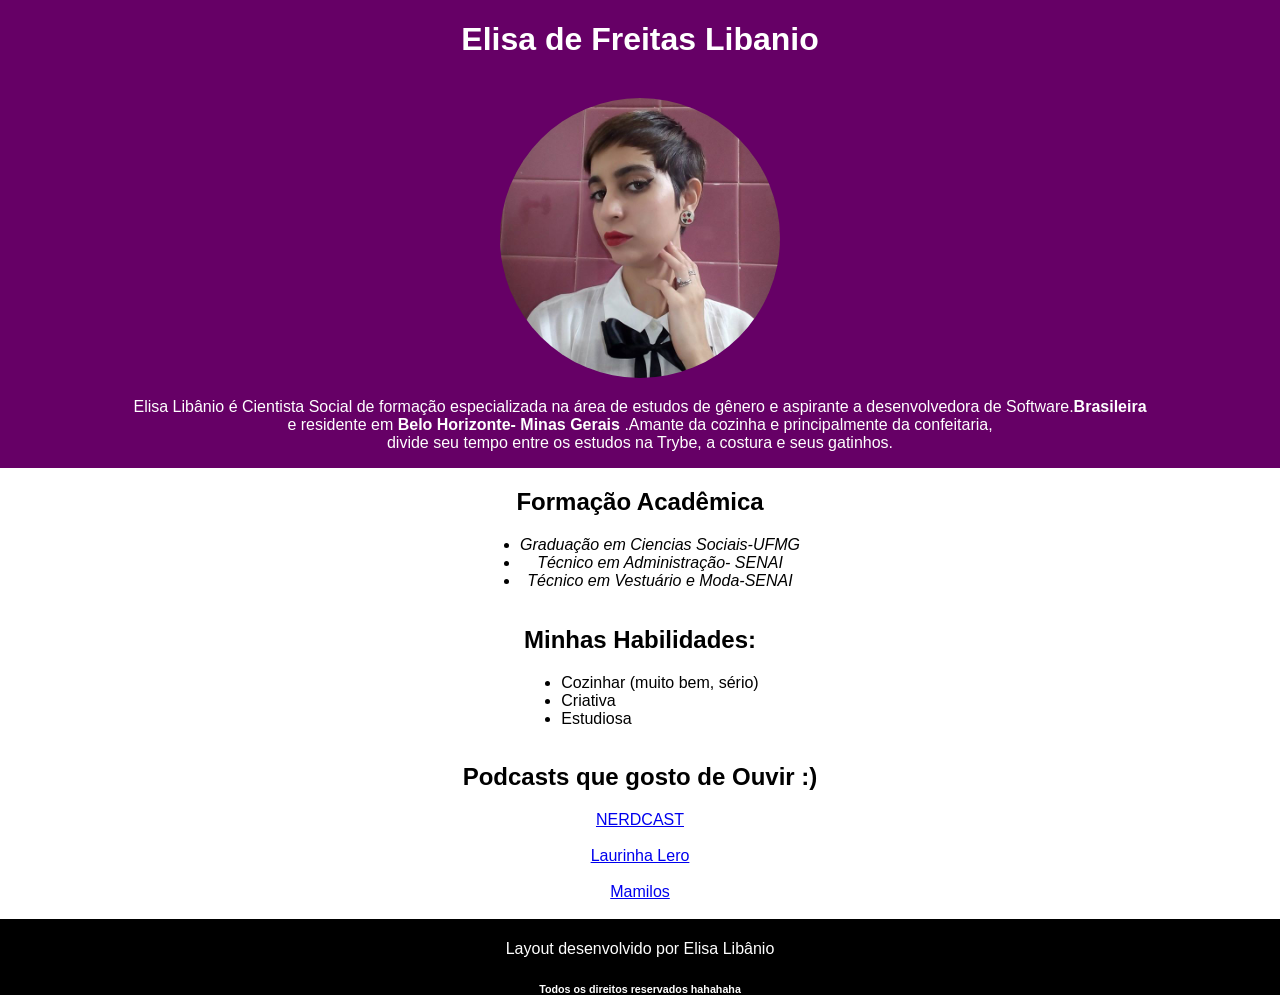
<file: index.html>
<!DOCTYPE html>
<html>

<head>

    <meta charset="UTF-8">
    <title> Minha página gitpage</title>
    <link rel="stylesheet" href="style.css">

</head>

<body>
    <div class="bgPink centralizar header noPadding">
        <h1>Elisa de Freitas Libanio</h1> <br>

        <div class="sofoto"> <img class="minhaFoto" alt="Foto de uma mulher séria e bonitinha" src="./minha-ft.jpg"></div>


        <p>Elisa Libânio é Cientista Social de formação especializada na área de estudos de gênero e aspirante a desenvolvedora de Software.<strong>Brasileira</strong> <br>
            e residente em <strong>Belo Horizonte- Minas Gerais</strong> .Amante da cozinha e principalmente da
            confeitaria,<br>
            divide seu tempo entre os estudos na Trybe, a costura e seus gatinhos. </p>
    </div>

    <div class="centralizar bg-white">
       <div class="Academica"><h2>Formação Acadêmica </h2>
        <ul>
            <li> <em>Graduação em Ciencias Sociais-UFMG </em> </li>

            <li> <em>Técnico em Administração- SENAI </em>

            <li> <em>Técnico em Vestuário e Moda-SENAI </em> </li>

        </ul> </div>


       <div class="Habilidades"> <h2>Minhas Habilidades:</h2>

        <ul class="text-align-left">

            <li>Cozinhar (muito bem, sério) </li>

            <li>Criativa </li>

            <li>Estudiosa </li>

        </ul></div>

        <h2><strong> Podcasts que gosto de Ouvir :)</strong> </h2>
        </h2>

        <a href=" https://jovemnerd.com.br/nerdcast/"> NERDCAST</a> <br>
        <a href="https://open.spotify.com/show/0znjxREK2kgs1iL0i7W46V"> Laurinha Lero</a> <br>
        <a href="https://www.b9.com.br/shows/mamilos/"> Mamilos </a> <br>

    </div>

    <div class="Footer">

        <p>Layout desenvolvido por Elisa Libânio </p>
        <h6>Todos os direitos reservados hahahaha</h6>


    </div>




</body>

</html>
<!--Seu Portfólio Web deve ter as seguintes informações:

Seu nome completo;

Uma foto atual sua, acompanhada de um texto alternativo, que deve ser a descrição da foto que você está usando;

Uma breve descrição sobre você, destacando algumas informações como nacionalidade e a cidade/estado onde mora;

Uma lista de habilidades que você possui, com destaque para aquela de que você mais se orgulha;

Um link interno para a sua foto;

Um link externo para algum blog de que você goste, que abra em uma nova aba;

Partes do seu portfólio destacadas com negrito e/ou itálico;

Um índice com links internos para as diferentes seções do seu portfólio.-->
</file>
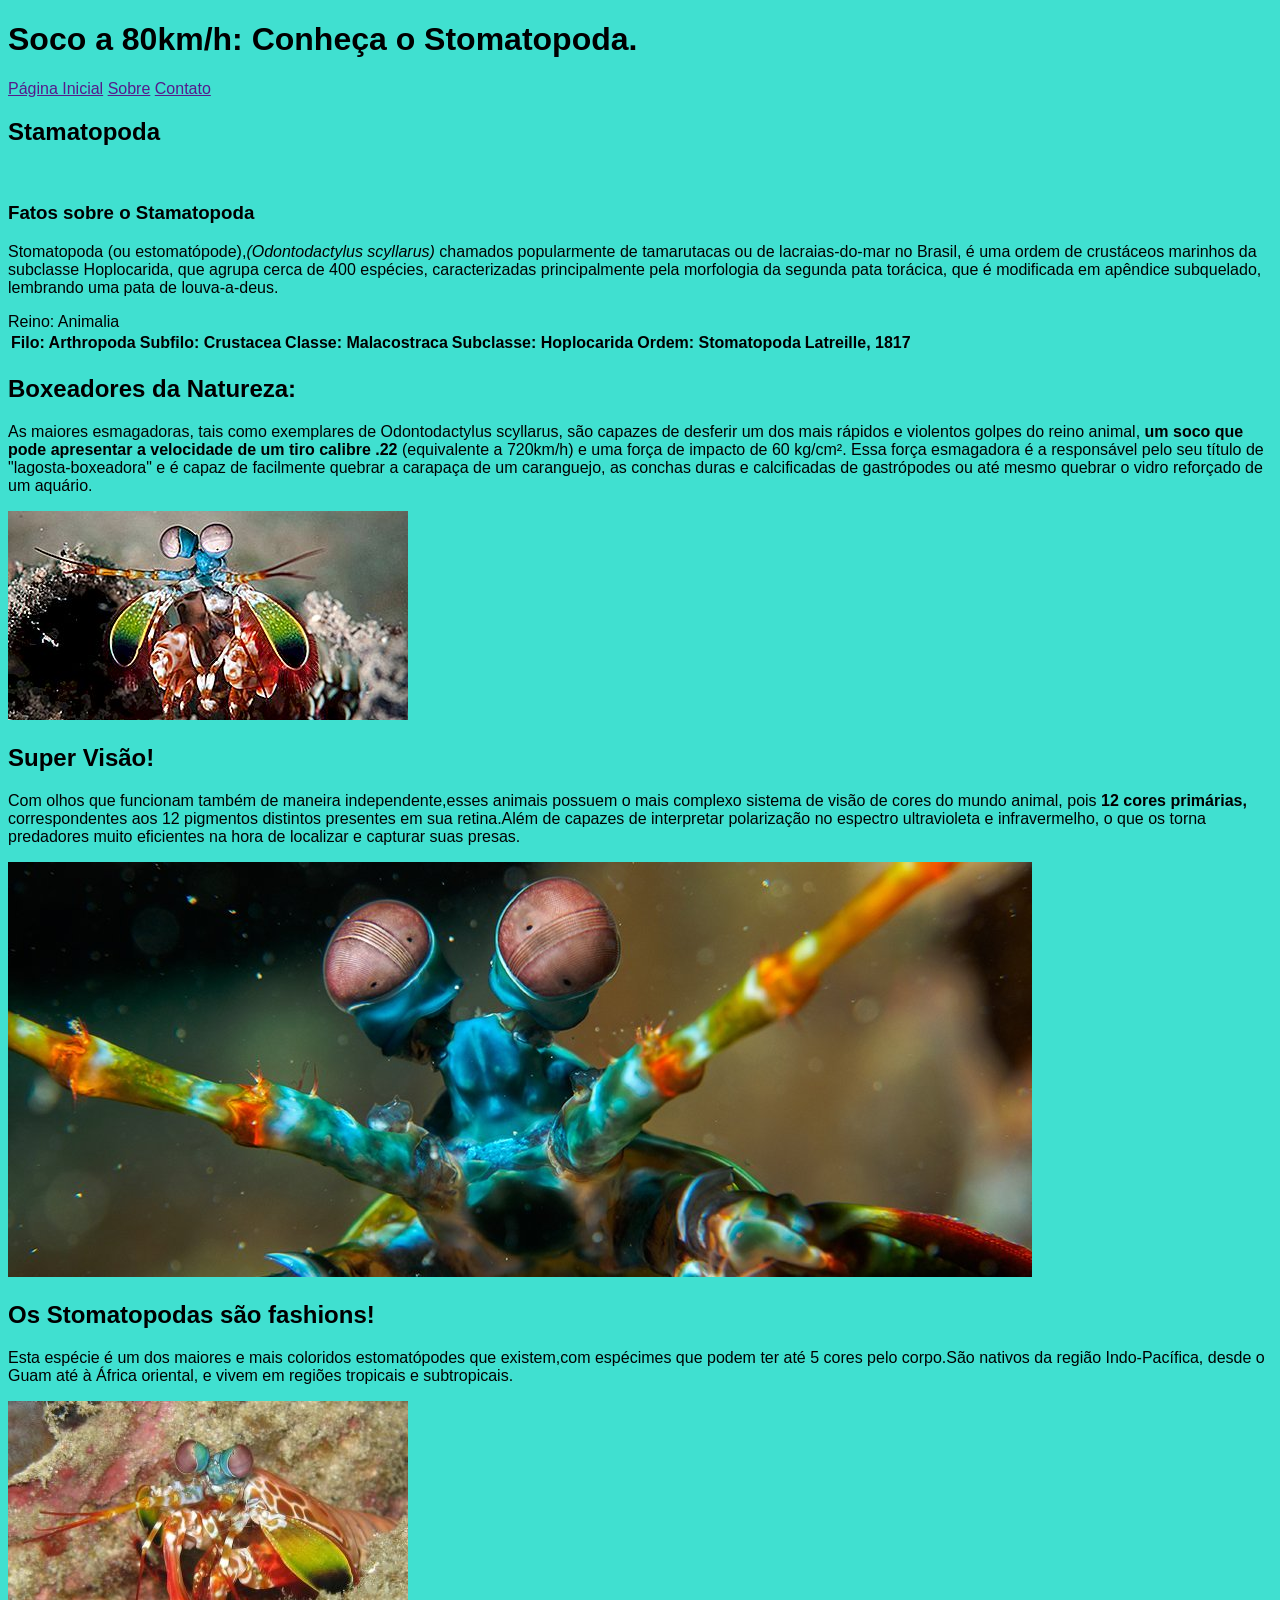
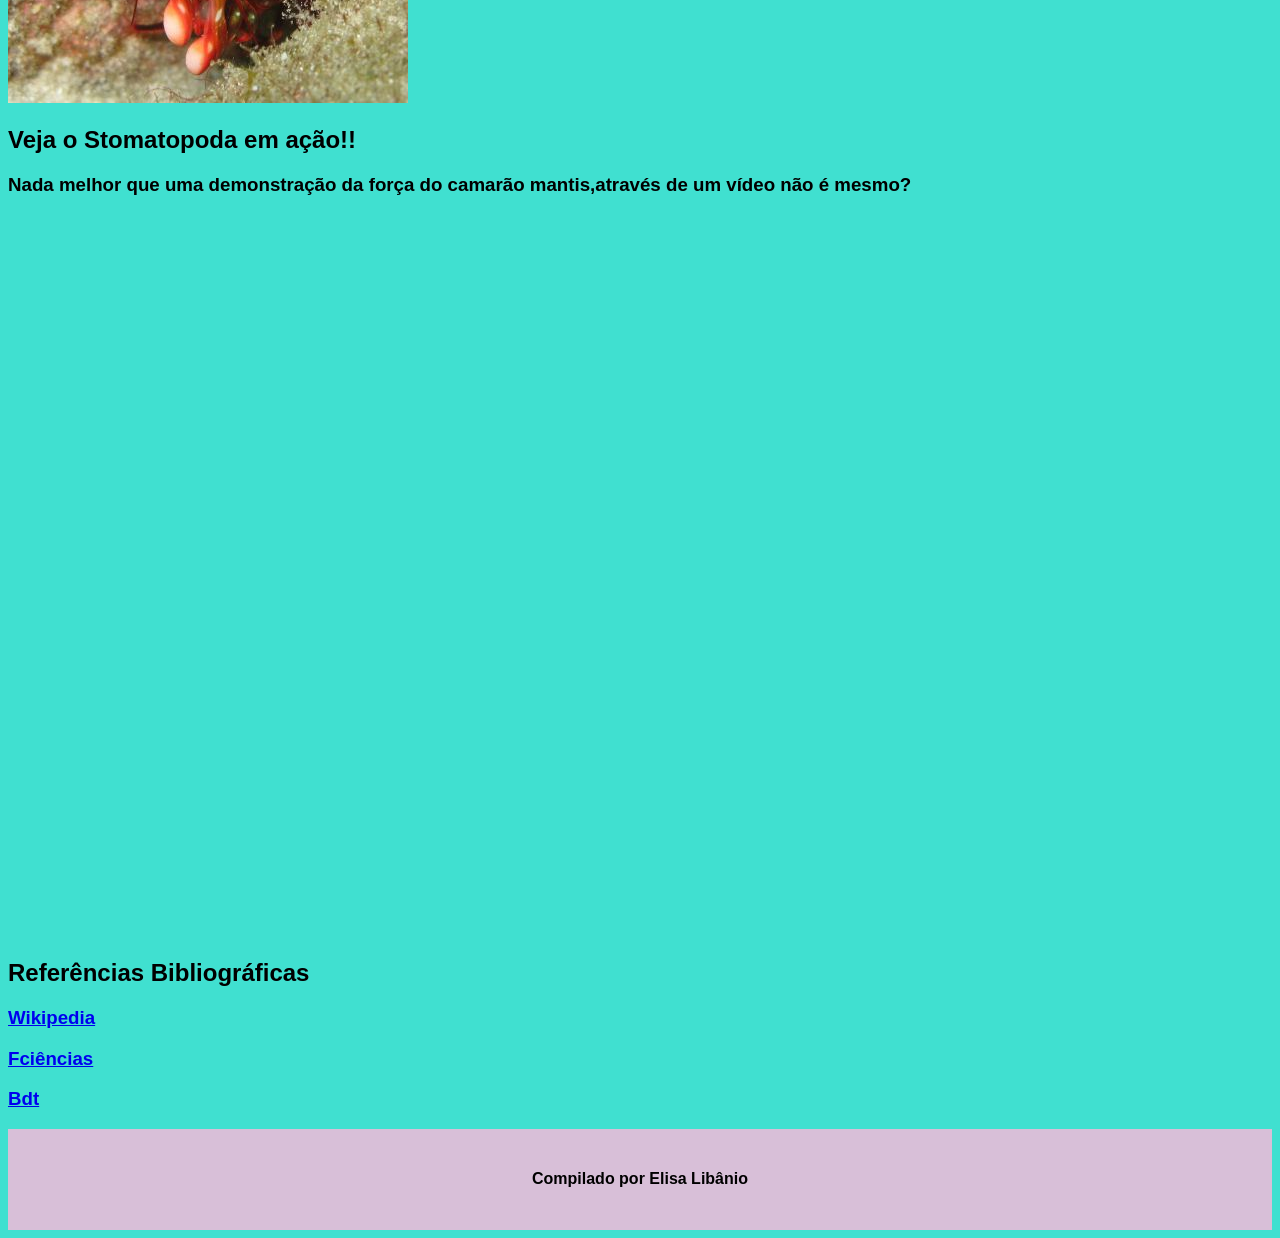
<file: exercises/3_4/arquivohtmlseman.html>
<!DOCTYPE html>
<html>

<head>
  <link href="style.css" rel="stylesheet">
  <meta charset="UTF-8" lang="pt-br">
  <meta name="viewport" content="width=device-width" />
  <title> Página informativa sobre os Stomatopodas</title>

</head>

<body>
  <header class="header">
    <h1> Soco a 80km/h: Conheça o Stomatopoda.</h1>

    <nav>
      <a href="">Página Inicial</a>
      <a href="">Sobre</a>
      <a href="">Contato</a>

    </nav>
  </header>

  <article>

    <section>
      <h2>Stamatopoda</h2> <br>
      <h3>Fatos sobre o Stamatopoda</h3>
      <p> Stomatopoda (ou estomatópode),<em>(Odontodactylus scyllarus)</em> chamados popularmente de tamarutacas ou de
        lacraias-do-mar no Brasil, é uma
        ordem de crustáceos marinhos da subclasse Hoplocarida, que agrupa cerca de 400 espécies, caracterizadas
        principalmente pela morfologia da segunda pata torácica, que é modificada em apêndice subquelado, lembrando uma
        pata de louva-a-deus.</p>

      <table>
        <thead>
          <tr>Reino: Animalia
            <th>Filo: Arthropoda</th>
            <th>Subfilo: Crustacea</th>
            <th>Classe: Malacostraca</th>
            <th>Subclasse: Hoplocarida</th>
            <th>Ordem: Stomatopoda</th>
            <th>Latreille, 1817</th>
          </tr>
        </thead>
      </table>


    </section>

    <section class="section">
      <h2> Boxeadores da Natureza:</h2>
      <p> As maiores esmagadoras, tais como exemplares de Odontodactylus scyllarus, são capazes de desferir um dos mais
        rápidos e violentos golpes do reino animal, <strong>um soco que pode apresentar a velocidade de um tiro calibre
          .22 </strong>
        (equivalente a 720km/h) e uma força de impacto de 60 kg/cm². Essa força esmagadora é a responsável pelo seu
        título de "lagosta-boxeadora" e é capaz de facilmente quebrar a carapaça de um caranguejo, as conchas duras e
        calcificadas de gastrópodes ou até mesmo quebrar o vidro reforçado de um aquário.</p>

      <img src="../../stomatopoda-2.jpg" alt="imagem de uma lagosta boxeadora, animal marinho colorido e muito forte">
    </section>

    <section class="section">
      <h2>Super Visão!</h2>
      <p>
        Com olhos que funcionam também de maneira independente,esses animais possuem o mais complexo sistema de visão de
        cores do mundo animal, pois <strong> 12 cores
          primárias,</strong> correspondentes aos 12 pigmentos distintos presentes em sua retina.Além de capazes de
        interpretar
        polarização no espectro ultravioleta e infravermelho, o que os torna predadores muito eficientes na hora de
        localizar
        e capturar suas presas.
      </p>

      <img src="../../olhos-visao-incrivel-camarao-mantis.jpg"
        alt="Foto dos olhos do camarão mantis ou lagosta boxeadora,olhos cilindricos esféricos e bem curiosos">

    </section>
    <section class="section">
      <h2>Os Stomatopodas são fashions!</h2>

      <p>
        Esta espécie é um dos maiores e mais coloridos estomatópodes que existem,com espécimes que podem ter até 5 cores
        pelo corpo.São nativos da região Indo-Pacífica,
        desde o Guam até à África oriental, e vivem em regiões tropicais e subtropicais.
      </p>
      <img src="../../stomatopoda-color.jpg"
        alt="Foto mostrando a gama de cores do stomatopoda,eles podem ser bem coloridos e belos">
    </section>


  </article>

  <aside>
    <h2> Veja o Stomatopoda em ação!!</h2>
    <h3> Nada melhor que uma demonstração da força do camarão mantis,através de um vídeo não é mesmo?</h3>
    <iframe width="1280" height="720" src="https://www.youtube.com/embed/E0Li1k5hGBE" frameborder="0"
      allow="accelerometer; autoplay; encrypted-media; gyroscope; picture-in-picture" allowfullscreen></iframe>

  </aside>

  <nav>
    <h2>Referências Bibliográficas</h2>
    <a href="https://pt.wikipedia.org/wiki/Stomatopoda">
      <h3>Wikipedia</h3>
    </a>
    <a href="https://www.fciencias.com/2016/02/12/lagosta-boxeadora-vida-em-destaque">
      <h3>Fciências</h3>
    </a>
    <a href="http://bdtd.ibict.br/vufind/Record/UFPE_2a7792f6676355b21aaa03b4d0b3c914">
      <h3>Bdt</h3>
    </a>
  </nav>
  <!--insira os elementos aqui-->
  <footer class="footer">
    <h4> Compilado por Elisa Libânio </h4>

  </footer>

</body>

</html>
</file>
<file: style.css>
body {
 
    margin:0 !important ;
    font-family: Arial, Helvetica, sans-serif;
}
.minhaFoto {
 width: 280px ;
height: 280px ;
border-radius: 150px ;
position: left ;

}

.sofoto {

    
    
}
.header{
    color: white ;
    
}

.centralizar { 
    text-align: center;
    display: flex;
    align-items: center;
    justify-content: center;
    flex-direction: column;
  
}
 .bgPink {
    background-color: #660066;
   
    
 }

 .bg-white {

      background-color: #fff;

 }

 .noPadding {

    margin:none;
 }

 .Footer {
     padding-top: 5px;
     text-align: center;
    color: white;
    background-color: black;
    
 }

 .Footer h6 {

    margin-bottom: 0;


 }

.text-align-left {
     
    text-align: justify;


}
</file>
<file: exercises/3_4/style.css>
body {


    background-color: turquoise ;
    font-family: Arial, Helvetica, sans-serif ;
}
.footer {

    background-color: thistle;
    text-align: center;
    padding-top: 20px;
    padding-bottom: 20px;
    margin:none ;
}
</file>
